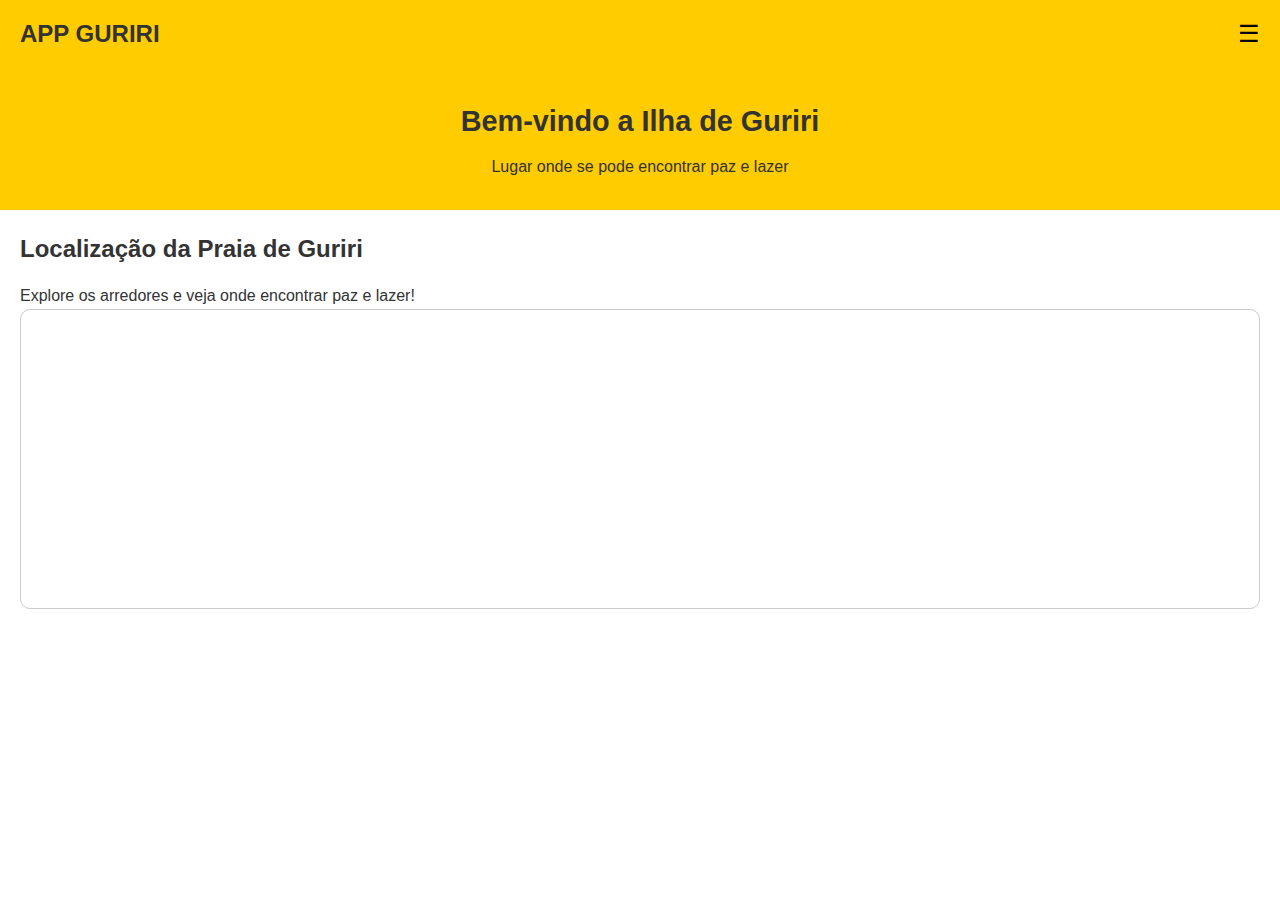
<file: index.html>
<!DOCTYPE html>
<html lang="pt-BR">
<head>
    <meta charset="UTF-8">
    <meta name="viewport" content="width=device-width, initial-scale=1.0">
    <title>App Guriri</title>
</head>
<style>
    /* Reset básico */
* {
    margin: 0;
    padding: 0;
    box-sizing: border-box;
    font-family: Arial, sans-serif;
}

body {
    background-color: #ffffff;
    color: #333;
    line-height: 1.6;
}

header {
    background-color: #ffcc00;
    padding: 15px 20px;
    display: flex;
    justify-content: space-between;
    align-items: center;
    box-shadow: 0 2px 5px rgba(0,0,0,0.1);
}

.logo {
    font-weight: bold;
    font-size: 1.5rem;
}

.menu-btn {
    background: none;
    border: none;
    font-size: 1.5rem;
    cursor: pointer;
}

.menu {
    display: none;
    background-color: #fff;
    flex-direction: column;
    padding: 10px 0;
    border-bottom: 2px solid #ffcc00;
}

.menu a {
    padding: 10px 20px;
    text-decoration: none;
    color: #333;
    border-bottom: 1px solid #eee;
}

.menu a:hover {
    background-color: #ffcc00;
}

.banner {
    background-color: #ffcc00;
    padding: 30px 20px;
    text-align: center;
    margin-bottom: 20px;
}

.banner h1 {
    font-size: 1.8rem;
    margin-bottom: 10px;
}

.destaques {
    padding: 0 20px;
}

.destaques h2 {
    margin-bottom: 15px;
    font-size: 1.5rem;
    color: #333;
}

.card {
    background-color: white;
    border: 1px solid #ffcc00;
    border-radius: 8px;
    padding: 15px;
    margin-bottom: 15px;
    box-shadow: 0 2px 5px rgba(0,0,0,0.1);
}

.card h3 {
    color: #ff9900;
    margin-bottom: 10px;
}

/* JavaScript para mostrar/esconder o menu */
.menu.active {
    display: flex;
}

.mapa-container {
    width: 100%;
    height: 300px;
    border-radius: 10px;
    overflow: hidden;
    border: 1px solid #ccc;
}

.mapa-container iframe {
    width: 100%;
    height: 100%;
    border: 0;
}

</style>
<body>
    <header>
        <div class="logo">APP GURIRI</div>
        <button class="menu-btn">☰</button>
    </header>
    
    <nav class="menu">
        <a href="index.html">Início</a>
        <a href="infopraia.html">Sobre a Praia</a>
        <a href="pontos_turisticos.html">Pontos Turísticos</a>
        <a href="hoteis_restaurantes.html">Hotéis e Restaurantes</a>
        <a href="contatos.html">Contatos</a>
        <a href="roteiro.html">Roteiro de Viagem</a>
    </nav>
    
    <main>
        <section class="banner">
            <h1>Bem-vindo a Ilha de Guriri</h1>
            <p>Lugar onde se pode encontrar paz e lazer</p>
        </section>
        
        <section class="destaques">
                <section class="mapa">
                    <h2>Localização da Praia de Guriri</h2>
                    <p>Explore os arredores e veja onde encontrar paz e lazer!</p>
                    <div class="mapa-container">
                      <iframe 
                        src="https://www.google.com/maps/embed?pb=!1m18!1m12!1m3!1d30225.19886991722!2d-39.7822007456331!3d-18.746842073005926!2m3!1f0!2f0!3f0!3m2!1i1024!2i768!4f13.1!3m3!1m2!1s0xca13a4c6587b43%3A0x6d4e85606613178f!2sGuriri%2C%20S%C3%A3o%20Mateus%20-%20ES!5e0!3m2!1spt-BR!2sbr!4v1744392249230!5m2!1spt-BR!2sbr" 
                        allowfullscreen="" 
                        loading="lazy" 
                        referrerpolicy="no-referrer-when-downgrade">
                      </iframe>
                    </div>
                  </section>
                  
            </section>
        </section>
    </main>

    <script>
        document.querySelector('.menu-btn').addEventListener('click', function() {
        document.querySelector('.menu').classList.toggle('active');
        });
    </script>
</body>
</html>
</file>
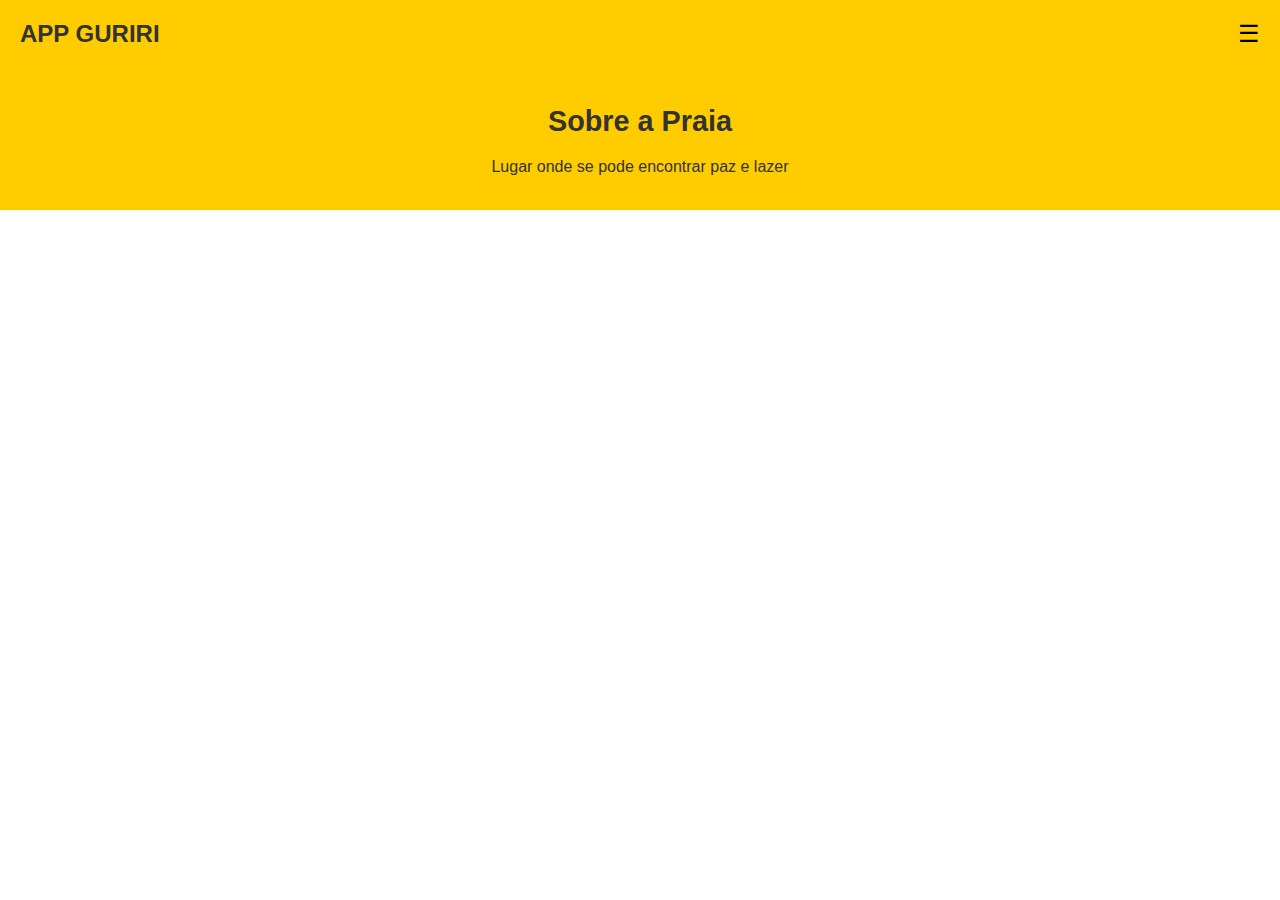
<file: infopraia.html>
<!DOCTYPE html>
<html lang="pt-BR">
<head>
    <meta charset="UTF-8">
    <meta name="viewport" content="width=device-width, initial-scale=1.0">
    <title>Sobre a Praia</title>
</head>
<style>
    /* Reset básico */
* {
    margin: 0;
    padding: 0;
    box-sizing: border-box;
    font-family: Arial, sans-serif;
}

body {
    background-color: #ffffff;
    color: #333;
    line-height: 1.6;
}

header {
    background-color: #ffcc00;
    padding: 15px 20px;
    display: flex;
    justify-content: space-between;
    align-items: center;
    box-shadow: 0 2px 5px rgba(0,0,0,0.1);
}

.logo {
    font-weight: bold;
    font-size: 1.5rem;
}

.menu-btn {
    background: none;
    border: none;
    font-size: 1.5rem;
    cursor: pointer;
}

.menu {
    display: none;
    background-color: #fff;
    flex-direction: column;
    padding: 10px 0;
    border-bottom: 2px solid #ffcc00;
}

.menu a {
    padding: 10px 20px;
    text-decoration: none;
    color: #333;
    border-bottom: 1px solid #eee;
}

.menu a:hover {
    background-color: #ffcc00;
}

.banner {
    background-color: #ffcc00;
    padding: 30px 20px;
    text-align: center;
    margin-bottom: 20px;
}

.banner h1 {
    font-size: 1.8rem;
    margin-bottom: 10px;
}

.destaques {
    padding: 0 20px;
}

.destaques h2 {
    margin-bottom: 15px;
    font-size: 1.5rem;
    color: #333;
}

.card {
    background-color: white;
    border: 1px solid #ffcc00;
    border-radius: 8px;
    padding: 15px;
    margin-bottom: 15px;
    box-shadow: 0 2px 5px rgba(0,0,0,0.1);
}

.card h3 {
    color: #ff9900;
    margin-bottom: 10px;
}

/* JavaScript para mostrar/esconder o menu */
.menu.active {
    display: flex;
}

.mapa-container {
    width: 100%;
    height: 300px;
    border-radius: 10px;
    overflow: hidden;
    border: 1px solid #ccc;
}

.mapa-container iframe {
    width: 100%;
    height: 100%;
    border: 0;
}

</style>
<body>
    <header>
        <div class="logo">APP GURIRI</div>
        <button class="menu-btn">☰</button>
    </header>
    
    <nav class="menu">
        <a href="index.html">Início</a>
        <a href="infopraia.html">Sobre a Praia</a>
        <a href="pontos_turisticos.html">Pontos Turísticos</a>
        <a href="hoteis_restaurantes.html">Hotéis e Restaurantes</a>
        <a href="contatos.html">Contatos</a>
        <a href="roteiro.html">Roteiro de Viagem</a>
    </nav>
    
    <main>
        <section class="banner">
            <h1>Sobre a Praia</h1>
            <p>Lugar onde se pode encontrar paz e lazer</p>
        </section>
        
        <section class="destaques">
        </section>
    </main>

    <script>
        document.querySelector('.menu-btn').addEventListener('click', function() {
        document.querySelector('.menu').classList.toggle('active');
        });
    </script>
</body>
</html>
</file>
